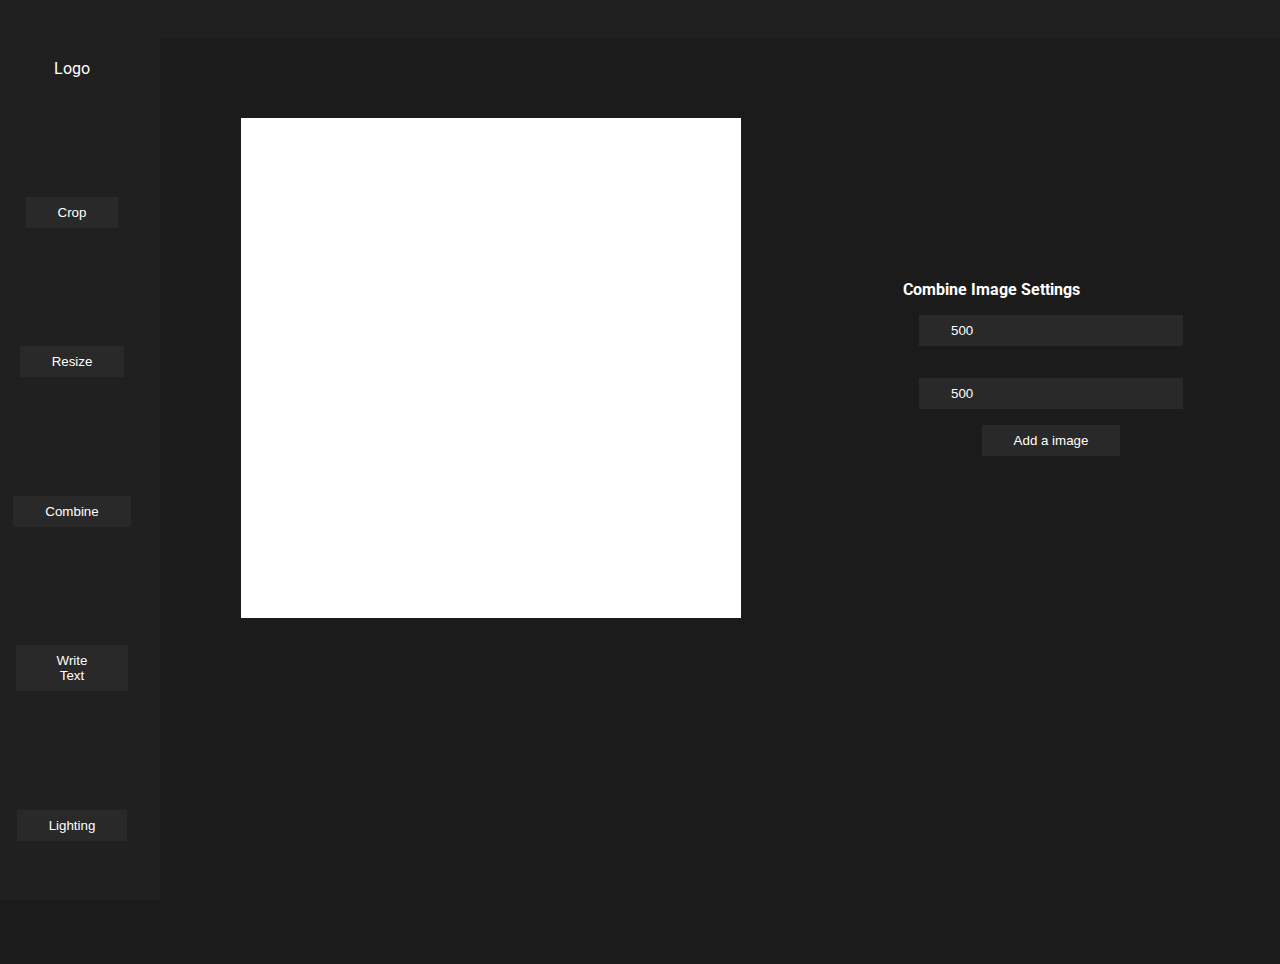
<file: index.html>
<!DOCTYPE html>
<html lang="en">
<head>
    <meta charset="UTF-8">
    <meta name="viewport" content="width=device-width, initial-scale=1.0">
    <title>Cropper</title>

    <link rel="preconnect" href="https://fonts.googleapis.com">
<link rel="preconnect" href="https://fonts.gstatic.com" crossorigin>
<link rel="stylesheet" href="https://fonts.googleapis.com/css2?family=Material+Symbols+Outlined:opsz,wght,FILL,GRAD@48,400,0,0" />
<link href="https://fonts.googleapis.com/css2?family=Roboto:ital,wght@0,100;0,300;0,400;0,500;0,700;0,900;1,100;1,300;1,400;1,500;1,700;1,900&display=swap" rel="stylesheet">
    <link rel="stylesheet" href="./style.css">
    <link rel="stylesheet" href="./components.css">

    <!-- <link rel="stylesheet" href="./cropper.css"> -->
    <link rel="stylesheet" href="./tab-cropper.css">
    <link rel="stylesheet" href="./resize.css">
    <link rel="stylesheet" href="./combine.css">

</head>
<body>
    

    <div id="root">

        <div class="sidebar">

            <div class="logo">Logo</div>

            <button id="btn-crop" class="btn">Crop</button>
            <button class="btn btn-resize">Resize</button>
            <button class="btn btn-resize">Combine</button>
            <button class="btn btn-text">Write Text</button>
            <button class="btn btn-lighting">Lighting</button>

        </div>

        <div class="content">
            
            <div class="tabs">
                
                <!-- <div class="tab crop-tab tab-active">Crop 1
                    <button class="btn btn-tab-close"><span class="material-symbols-outlined">close</span>
                    </button> 
                </div>

                <div class="tab resize-tab">Resize 1
                    <button class="btn btn-tab-close"><span class="material-symbols-outlined">close</span>
                    </button> 
                </div> -->

          

            </div>


            <div class="tab-content">

                <div class="tab-view combine-tab">

                        <div class="editor">
                           <div class="combine-images">

                           </div>
                        </div>

                        <div class="combine-tab-controls">

                                
                            <div class="combine-image-settings">
                                <h4>Combine Image Settings</h4>


                                <input type="number" placeholder="width" value="500" class="combine-image-width">
                                <br />
                                <input type="text" placeholder="height" value="500"  class="combine-image-height">

                            </div>


                            <input type="file" class="combine-tab-new-image-input">
                            <button class="btn new-image-add-button">Add a image</button>

                        

                            <div class="current-images-list">

                            </div>


                            <div class="combine-selected-layer">

                            </div>


                        </div>
                </div>
                
            </div>

        </div>
    </div>



    <script src="./tabs.js"></script>
    <script src="./index.js"></script>
    <script src="./resizer.js"></script>
    <script src="./combine.js"></script>
</body>
</html>
</file>
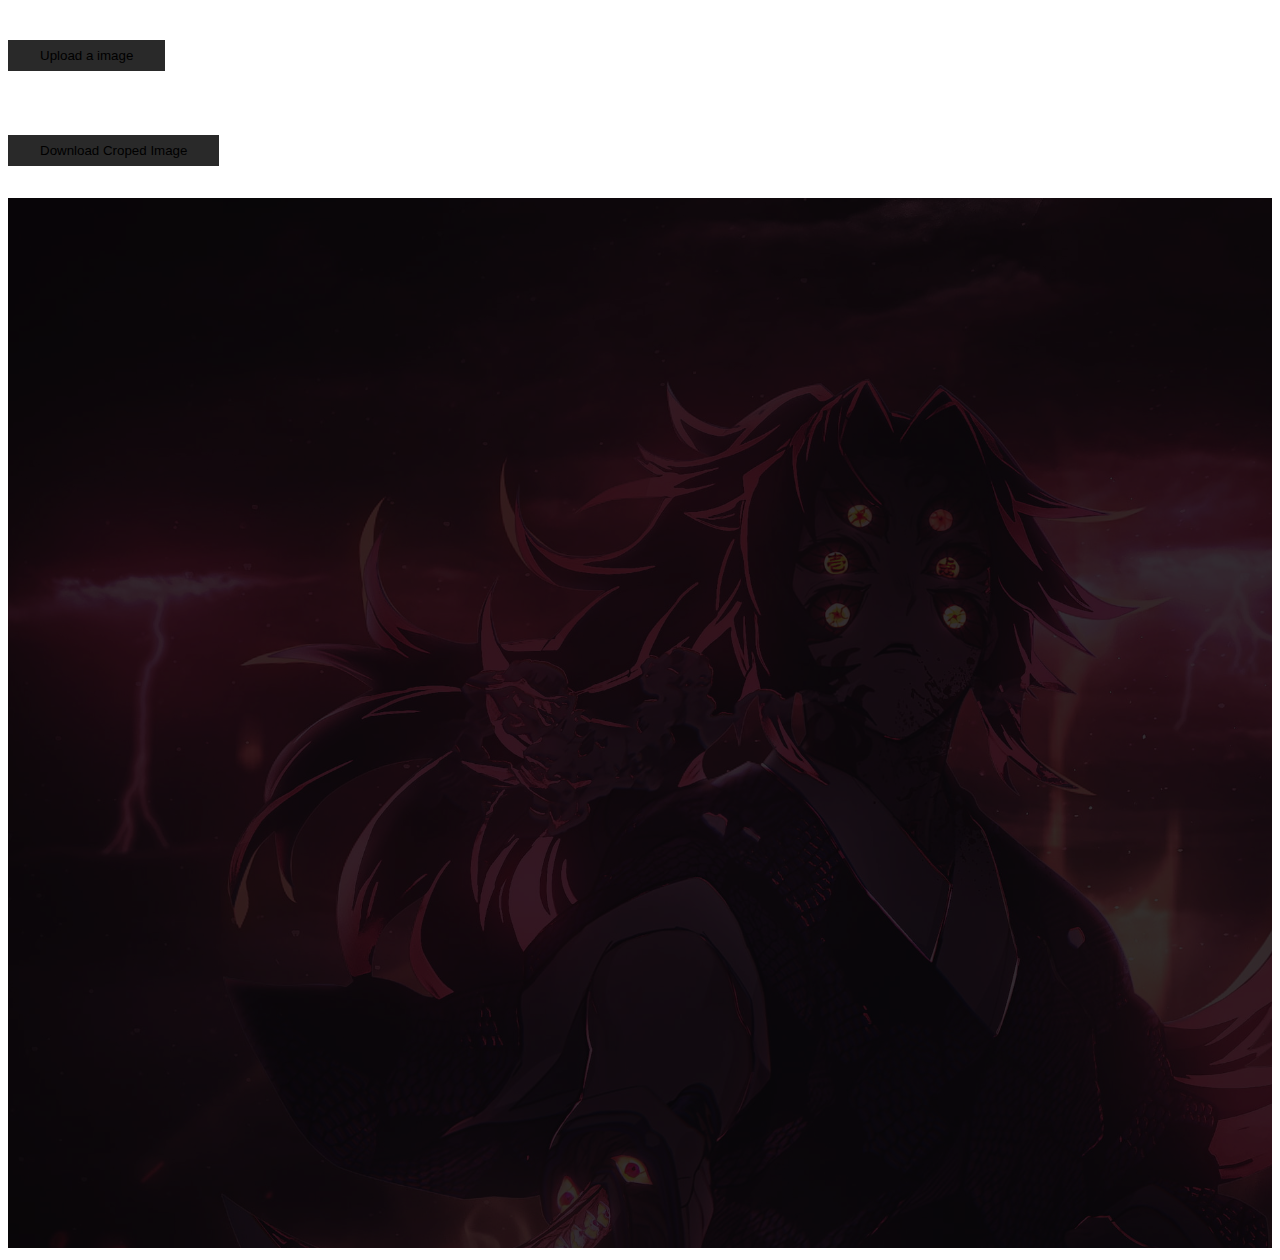
<file: cropper.html>
<!DOCTYPE html>
<html lang="en">
<head>
    <meta charset="UTF-8">
    <meta name="viewport" content="width=device-width, initial-scale=1.0">
    <title>Image Resizer</title>
    <link rel="stylesheet" href="./cropper.css">
    <link rel="stylesheet" href="./components.css">
</head>
<body>


    <div id="root">


        <div class="sidebar">
            
        </div>

            
        <div class="cropper-actions">
    
            <input type="file" class="image-file" accept="image/jpeg, image/jpg">
            <button class="btn upload-button">Upload a image</button>
        
        
            <div class="canvas">
                
            </div>
        
            <button class="btn download-button">Download Croped Image</button>
    
            
        </div>


        


        <div class="image-resizer">
            <img class="og-image" src="5.jpg" alt="">
    
            <div class="controller" draggable="true">
                <img class="new-image" src="5.jpg" alt="">   
                <!-- <button class="top-dragger" draggable="true"></button> -->
        </div>

        <div class="top-dragger"></div>
        <div class="bottom-dragger"></div>
        <div class="left-dragger"></div>
        <div class="right-dragger"></div>

        </div>
    
    
    


    </div>


 
    


    <script src="./index.js"></script>
</body>
</html>
</file>
<file: style.css>
:root{
    --main-background-color:#1B1B1B;
    --sidebar-background-color:#202020;
    --tabs-background-color:#202020;    
    --active-tab-background-color:#0b0a0a;
}

*{
    margin: 0;
    padding: 0;
    color: white;
}

html {
    font-family: 'Roboto';
}

body {
    background-color: var(--main-background-color);
    font-family: inherit;    
}


#root{
    display: flex;
    justify-content: space-between;
}


/* Side bar */

.sidebar {
    display: flex;
    align-items: center;
    flex-direction: column;
    height: 100vh;
    justify-content: space-around;
    background-color: var(--sidebar-background-color);
    padding-right: 2rem;
    width: 10%;
}

.sidebar > * {
    margin-left: 1rem;
}



/* Work Content */
.content{
    width: 90%;
}

/* Tabs */
.tabs{
    padding: 1.2rem 0;
    display: flex;
    /* justify-content: space-between; */
    background-color: var(--tabs-background-color);
    overflow-y: hidden;
}

.tab{
    margin: 0 .5rem 0 1.5rem;
    display: flex;
    align-items: center;
    position: relative;
    cursor: pointer;
    
}

.tab::before{
    content: '';
    height: 300%;
    position: absolute;
    width: 1px;
    right: 0;
    transform: translateX(10px) translateY(5px);
    background-color: white;
}


.tab button{
    margin-left: 1rem;
}
/* 
.tab:first-child {
    margin-left: 1rem;
} */

.tab-active{
    z-index: 100;
    background-color: transparent;
}

.tab-active::after{
    content: '';
    padding: 1rem;
    height: 250%;
    position: absolute;
    width: 100%;
    right: 0;
    transform: translateX(10px) translateY(5px);
    background-color: var(--active-tab-background-color);
    z-index: -1;
}


.tab-content{
    position: relative;
    height: 94vh;
    width: 100%;
    /* background-color: red; */
}
</file>
<file: components.css>
:root {
    --button-primary-background:#292929;
}


input[type='text'],
input[type='number'] {
    padding: .5rem 2rem;
    width: 200px;
    background-color: #292929;
    margin: 1rem;
    box-shadow: none;
    outline: none;
    border: none;
}

.btn {
    background-color: var(--button-primary-background);
    padding: .5rem 2rem;
    box-shadow: none;
    outline: none;
    border: none;
    cursor: pointer;
}


.btn-tab-close{
    padding: 0;
    width: 20px;
    height: 20px;
    background-color: transparent;
}

.btn-tab-close span{
    width: 20px;
    height: 20px;
}
</file>
<file: cropper.css>
/* 
html{
    background-color: #dbb6b6;
}

* {
    margin: 0;
    padding: 0;
    box-sizing: border-box;
} */

.canvas{
    opacity: 0;
}


/* .cropper-actions{
    width: 500px;
    max-width: 500px;
    display: flex;
    justify-content: space-around;
} */

.image-file {
    display: none;
}

.image-resizer{
    
    /* width: var(--width); */
    /* height: var(--height); */
    overflow: hidden;
    margin: auto;
    position: relative;
    /* margin-top: 200px; */
}

.controller{
    position: absolute;
    top: 0;
    left: 0;
    width: var(--target-width);
    height: var(--target-height);
    overflow: hidden;
    transition: height .1s;
    /* resize: both; */
    cursor: move;
    /* outline:20px solid #fff; */
    /* outline-offset: 0px; */
}


.new-image{
    position: absolute;
    /* width: var(--width); */
    /* height: var(--height); */
    /* left: -2rem; */
    top: 0;
}

.og-image{
    /* width: var(--width); */
    /* height: var(--height); */
    filter: brightness(.2);
}
/* 
.controller{
    /* filter: drop-shadow(0,100px,2000px,black); 
}*/

.controller button{
    position: absolute;
    top: 50%;
    left: 50%;
    transform: translateY(-50%,50%);
    z-index: 200000;
}

.top-dragger{
    position: absolute;
    top: 0;
    left: 0;
    width: var(--target-width);
    /* transform: translateY(); */
    height: 10px;
    cursor: ns-resize;
    background-color: transparent;
}


.bottom-dragger{
    position: absolute;
    bottom: 0;
    left: 0;
    width: var(--target-width);
    /* transform: translateY(); */
    height: 10px;
    cursor: ns-resize;
    background-color: transparent;
    margin: -1;
}

.left-dragger{
    position: absolute;
    top: 0;
    left: 0;
    width: 10px;
    /* transform: translateY(); */
    height: var(--target-height);
    cursor: e-resize;
    background-color:transparent;
    /* color: transparent; */

}


.right-dragger{
    position: absolute;
    top: 0;
    left: 0;
    width: 10px;
    /* transform: translateY(); */
    height:calc(var(--target-height) + 10px);
    cursor: e-resize;
    background-color: transparent;
    /* transform: translateY(-50%); */
    margin: -1;
}



.cropper-actions button{
    margin: 2rem 0;
}
</file>
<file: tab-cropper.css>
:root{
    --cropper-actions-background-color:#1F1F1F;
}

.tab-cropper-content{
    position: absolute;
    width: 100%;
    height: 100%;
    top: 0;
    left: 0;
    display: flex;
    justify-content: space-between;
    align-items: center;
}
.cropper-actions{
    display: flex;
    align-items: center;
    justify-content: center;
    flex-direction: column;
    width: 20%;
    height: 100%;
    background-color: var(--cropper-actions-background-color);
}






/* Cropper Inside actions */

.canvas{
    opacity: 0;
}


/* .cropper-actions{
    width: 500px;
    max-width: 500px;
    display: flex;
    justify-content: space-around;
} */

.image-file {
    display: none;
}

.image-resizer{
    
    width: var(--width);
    height: var(--height);
    overflow: hidden;
    margin: auto;
    position: relative;
    /* margin-top: 200px; */
}

.controller{
    position: absolute;
    top: 0;
    left: 0;
    width: var(--target-width);
    height: var(--target-height);
    overflow: hidden;
    transition: height .1s;
    /* resize: both; */
    cursor: move;
    /* outline:20px solid #fff; */
    /* outline-offset: 0px; */
}


.new-image{
    position: absolute;
    width: var(--width);
    height: var(--height);
    /* left: -2rem; */
    top: 0;
}

.og-image{
    width: var(--width);
    height: var(--height);
    filter: brightness(.2);
}
/* 
.controller{
    /* filter: drop-shadow(0,100px,2000px,black); 
}*/

.controller button{
    position: absolute;
    top: 50%;
    left: 50%;
    transform: translateY(-50%,50%);
    z-index: 200000;
}

.top-dragger{
    position: absolute;
    top: 0;
    left: 0;
    width: var(--target-width);
    /* transform: translateY(); */
    height: 10px;
    cursor: ns-resize;
    background-color: transparent;
}


.bottom-dragger{
    position: absolute;
    bottom: 0;
    left: 0;
    width: var(--target-width);
    /* transform: translateY(); */
    height: 10px;
    cursor: ns-resize;
    background-color: transparent;
    margin: -1;
}

.left-dragger{
    position: absolute;
    top: 0;
    left: 0;
    width: 10px;
    /* transform: translateY(); */
    height: var(--target-height);
    cursor: e-resize;
    background-color:transparent;
    /* color: transparent; */

}


.right-dragger{
    position: absolute;
    top: 0;
    left: 0;
    width: 10px;
    /* transform: translateY(); */
    height:calc(var(--target-height) + 10px);
    cursor: e-resize;
    background-color: transparent;
    /* transform: translateY(-50%); */
    margin: -1;
}



.cropper-actions button{
    margin: 2rem 0;
}
</file>
<file: resize.css>
:root{
    --resize-actions-bg:#1F1F1F;
}

.resize-tab{
    display: flex;
    justify-content: space-between;
    align-items: center;
    width: 100%;
    height: 100%;
}

.resize-img-container{
    width: 80%;
    display: flex;
    align-items: center;
    justify-content: center;
}

.resize-img-actions{
    width: 20%;
    /* width: 15%; */
    background-color: var(--resize-actions-bg);
    display: flex;
    height: 100%;
    align-items: center;
    justify-content:center;
    flex-direction: column;
}

.resize-img-resize-range-input{
    margin-top: 1rem;
}

.resize-img-buttons{
    width: 100%;
    display: flex;
    align-items: center;
    justify-content: center;
    flex-direction: column;
}

.resize-action-btn{
    margin: 2rem 0 ;
}
</file>
<file: combine.css>
.combine-tab{
    width: 100%;
    display: flex;
    justify-content: space-around;
    align-items: center;
    margin-top: 5rem;
}

.editor{
    width: 500px;
    height: 500px;
    background-color: white;
    position: relative;
}

.combine-tab-new-image-input{
    display: none;
}

.combine-tab-controls{
    display: flex;
    align-items: center;
    flex-direction: column;
    justify-content: space-around;
}

.combine-images{
    position: relative;
}

.combine-images > .combine-image {
    position: absolute;
    top: 0;
    left: 0;
}
</file>
